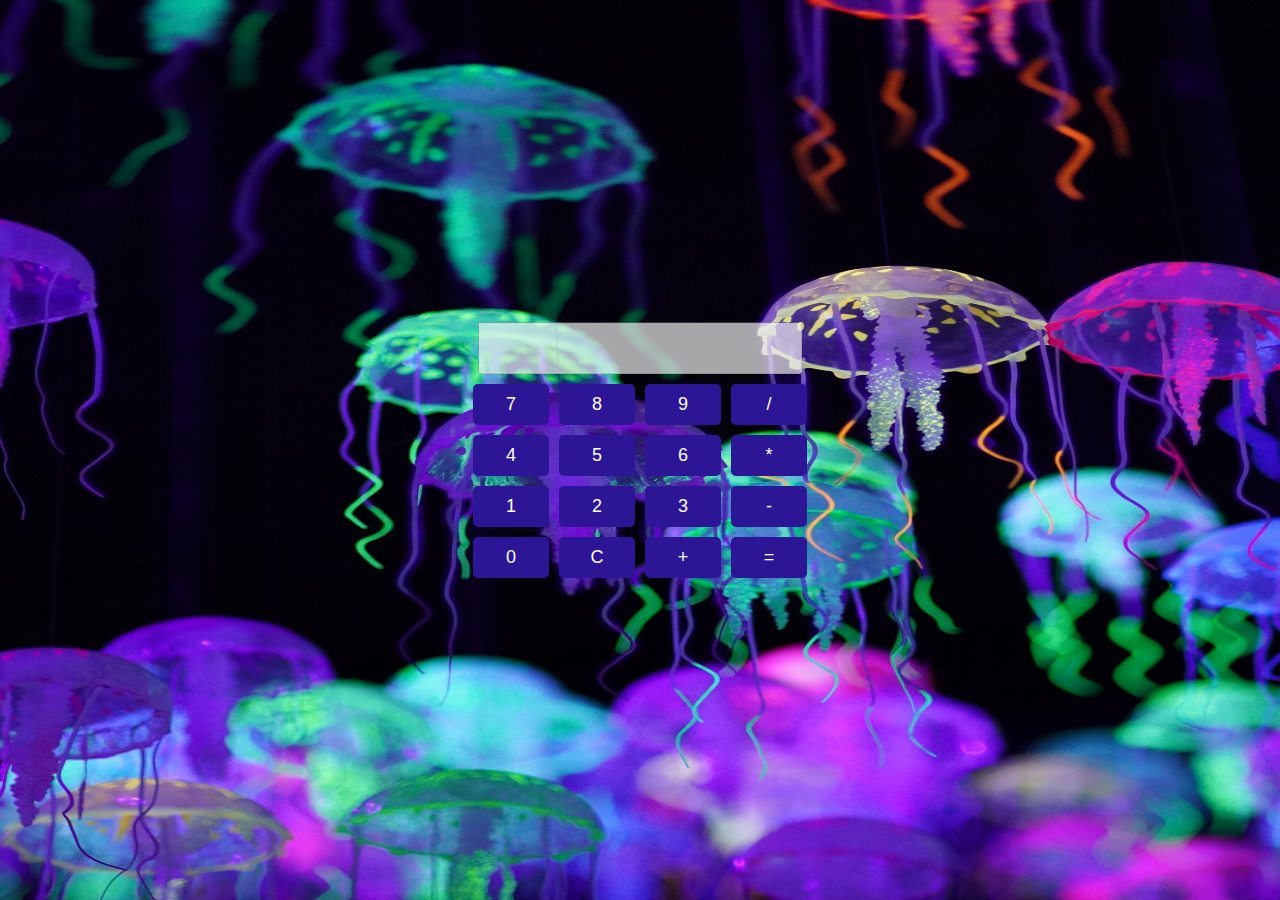
<file: 02/index.html>
<!DOCTYPE html>
<html lang="pt-br">
<head>
    <meta charset="UTF-8">
    <meta name="viewport" content="width=device-width, initial-scale=1.0">
    <title>Document</title>
    <link rel="stylesheet" href="style.css">
</head>
<body>
    <div class="calculadora">
        <input type="text" id="visor" disabled>

        <div class="teclado">
            <button class="numero" onclick="calculadora.adicionarNumero('7')">7</button>
            <button class="numero" onclick="calculadora.adicionarNumero('8')">8</button>
            <button class="numero" onclick="calculadora.adicionarNumero('9')">9</button>

            <button class="operacao" onclick="calculadora.adicionarOperacao('/')">/</button>

            <button class="numero" onclick="calculadora.adicionarNumero('4')">4</button>
            <button class="numero" onclick="calculadora.adicionarNumero('5')">5</button>
            <button class="numero" onclick="calculadora.adicionarNumero('6')">6</button>

            <button class="operacao" onclick="calculadora.adicionarOperacao('*')">*</button>

            <button class="numero" onclick="calculadora.adicionarNumero('1')">1</button>
            <button class="numero" onclick="calculadora.adicionarNumero('2')">2</button>
            <button class="numero" onclick="calculadora.adicionarNumero('3')">3</button>

            <button class="operacao" onclick="calculadora.adicionarOperacao('-')">-</button>

            <button class="numero" onclick="calculadora.adicionarNumero('0')">0</button>

            <button class="operacao" onclick="calculadora.limpar()">C</button>

            <button class="operacao" onclick="calculadora.adicionarOperacao('+')">+</button>

            <button class="operacao" onclick="calculadora.resultado()">=</button>
        </div>


    </div>
    <script src="main.js"></script>
</body>
</html>
</file>
<file: 02/style.css>
body {
    font-family: Arial, sans-serif;
    margin: 0;
    padding: 0;
    display: flex;
    justify-content: center;
    align-items: center;
    height: 100vh;
    background-image: url(fundoaguaviva.jpg);
    background-size: 1370px 1000px;
    background-repeat: no-repeat;
}


#visor {
    width: 90%;
    padding: 10px;
    font-size: 24px;
    margin: 0 auto; 
    margin-bottom: 10px;
    display: block; 
    color: black;
}


.teclado {
    display: grid;
    grid-template-columns: repeat(4, 1fr);
    gap: 10px;
}

.numero,
.operacao {
    padding: 10px;
    font-size: 18px;
    background-color: #2d1695;
    color: #fff;
    border: none;
    border-radius: 5px;
    cursor: pointer;
    transition: background-color 0.2s;
}

.numero:hover,
.operacao:hover {
    background-color: #0a072c;
}
</file>
